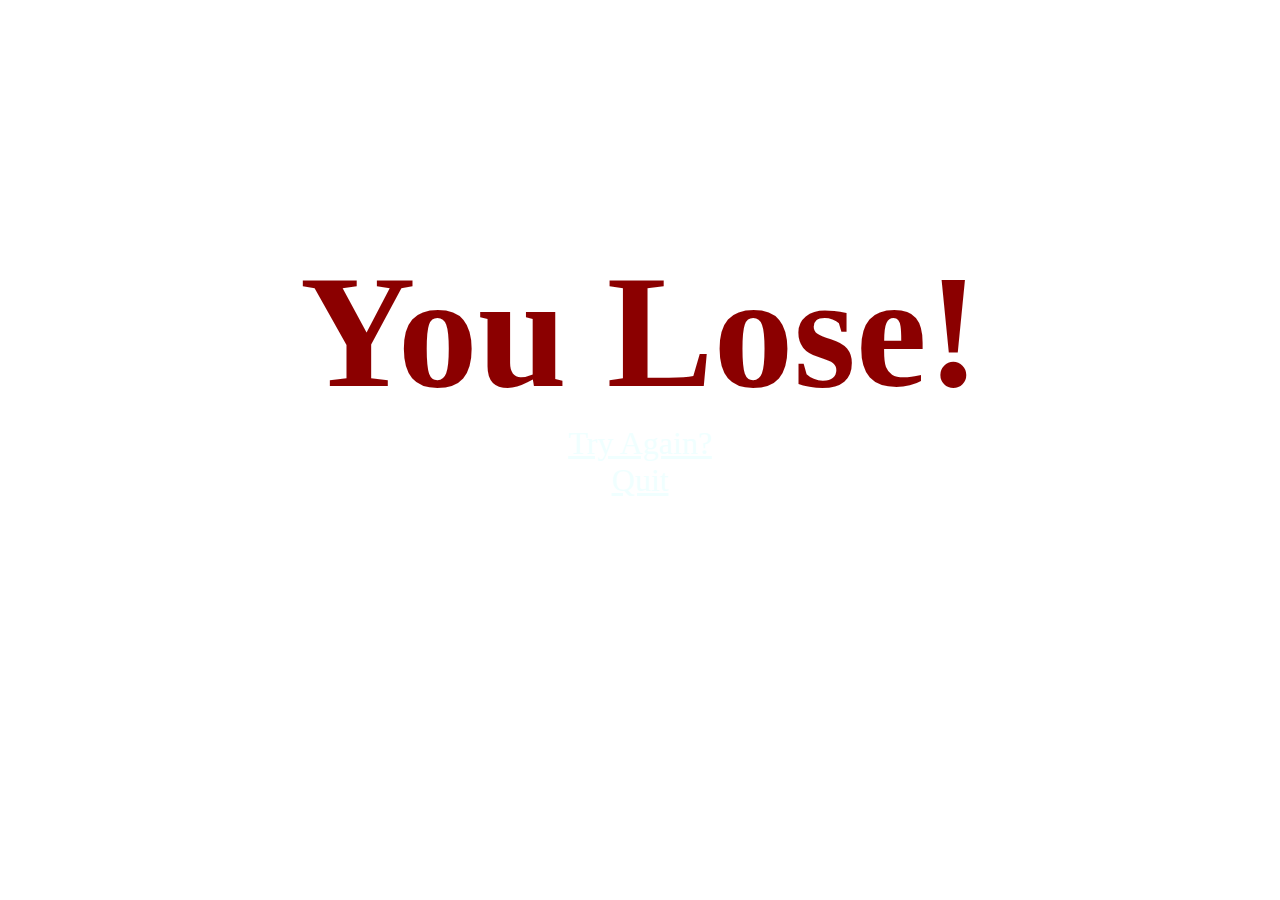
<file: lose.html>
<html lang="en">
<head>
    <meta charset="UTF-8">
    <meta name="viewport" content="width=device-width, initial-scale=1.0">
    <link rel="stylesheet" href="styles.css">
    <title>Document</title>
</head>
<body background="C:\Users\logma\Downloads\green-geometric-background-checkered-textile-mosaic\58472.jpg">
    <h3>You Lose!</h3>
    <div>
        <a class="start" href="game.html">Try Again?</a>
    </div>
    <div>
        <a class="start" href="index.html">Quit</a>
    </div>
</body>
</html>
</file>
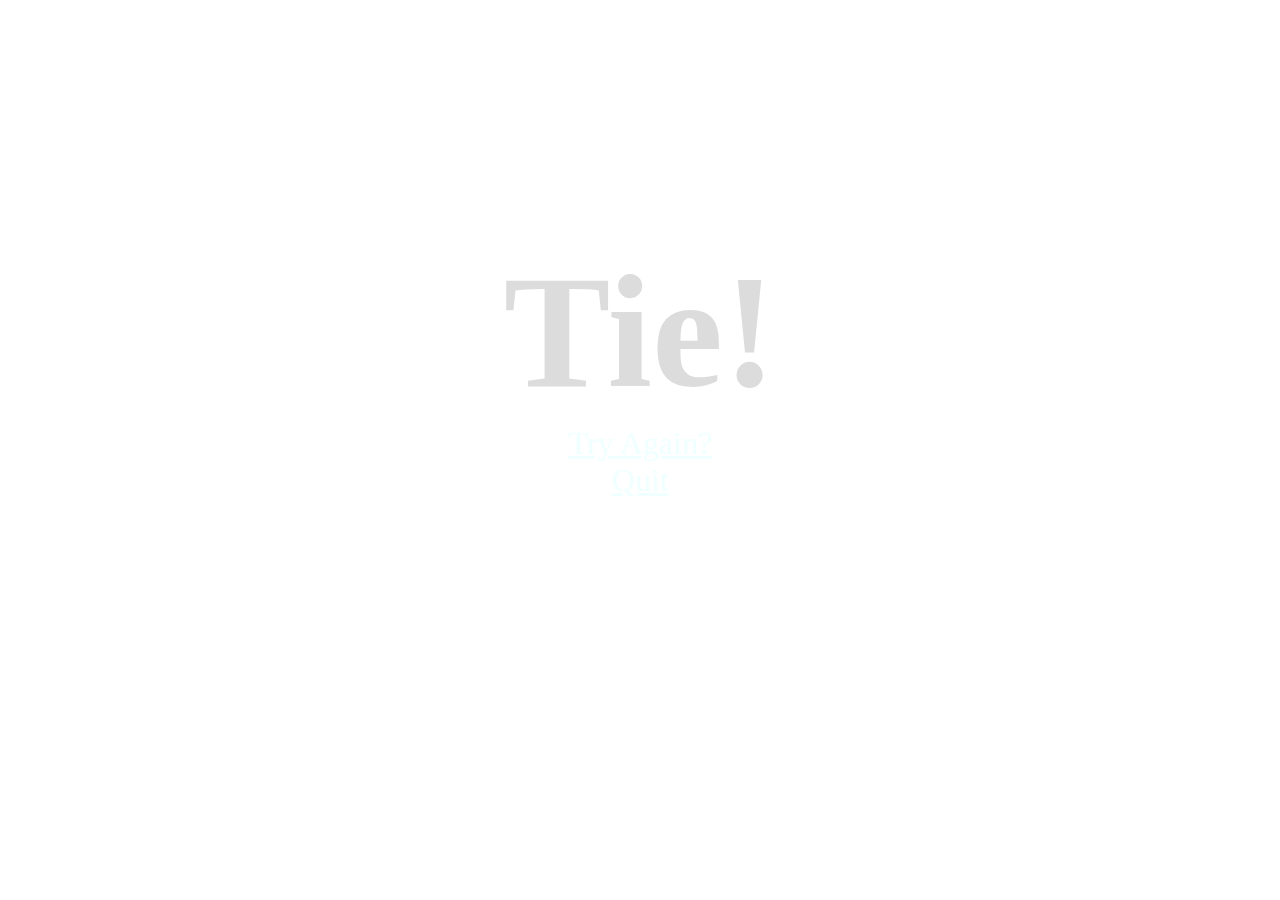
<file: tie.html>
<html lang="en">
<head>
    <meta charset="UTF-8">
    <meta name="viewport" content="width=device-width, initial-scale=1.0">
    <link rel="stylesheet" href="styles.css">
    <title>Document</title>
</head>
<body background="C:\Users\logma\Downloads\green-geometric-background-checkered-textile-mosaic\58472.jpg">
    <h4>Tie!</h3>
    <div>
        <a class="start" href="game.html">Try Again?</a>
    </div>
    <div>
        <a class="start" href="index.html">Quit</a>
    </div>
</body>
</html>
</file>
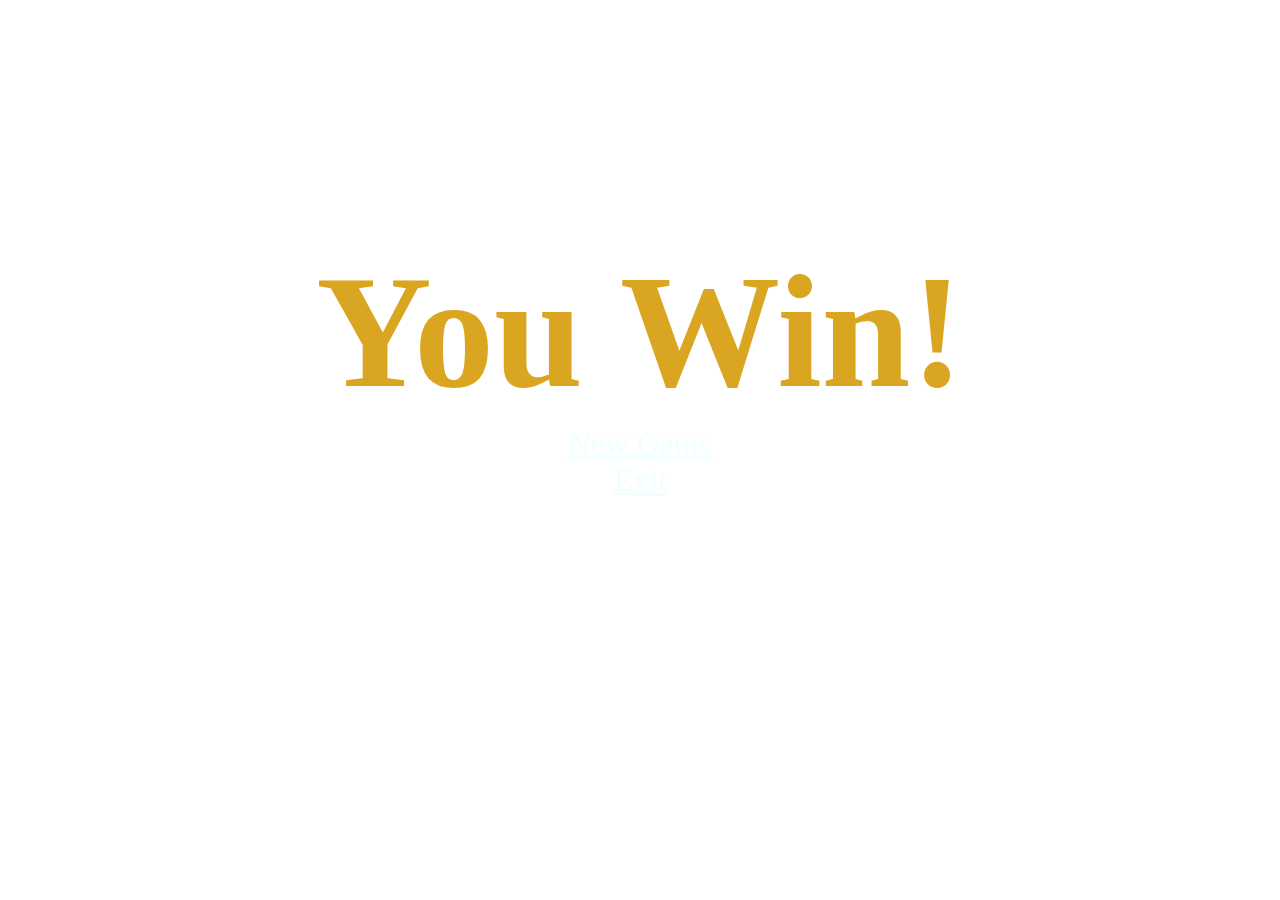
<file: win.html>
<html lang="en">
<head>
    <meta charset="UTF-8">
    <meta name="viewport" content="width=device-width, initial-scale=1.0">
    <link rel="stylesheet" href="styles.css">
    <title>Document</title>
</head>
<body background="C:\Users\logma\Downloads\green-geometric-background-checkered-textile-mosaic\58472.jpg">
    <h2>You Win!</h2>
    <div>
        <a class="start" href="game.html">New Game</a>
    </div>
    <div>
        <a class="start" href="index.html">Exit</a>
    </div>
</body>
</html>
</file>
<file: styles.css>
#table{
    background-image: url("Assets/dark-brown-wood-texture-background-with-design-space_53876-160410.jpg");
    margin: auto;
    width: 60%; 
    
}

.drape{
    background-image: url("Assets/59275.jpg");
    margin: auto;
    width: 70%;
    align-items: center;
    padding-bottom: 5em;
    
}

h1{
    margin: auto;
    font-size: 10em;
    text-align: center;
    margin-top: 1.5em;
    color:darkred;
    
}

.start{
    text-align: center;
    color:azure;
    font-size: 2em;
    display: block;
}

#card{
    width: 12em;
    display: inline-block;
    margin: 0, 12em;
}

#dealercards{
    text-align: center;
    margin: auto;
    padding-top: 5em;
    display: block;
    
}

#playercards{
    margin:auto;
    margin-top: 10em;
    padding: auto;
    text-align: center;
}

h2{
    margin: auto;
    font-size: 10em;
    text-align: center;
    margin-top: 1.5em;
    color:goldenrod;
    
}
h3{
    margin: auto;
    font-size: 10em;
    text-align: center;
    margin-top: 1.5em;
    color:darkred;
    
}
h4{
    margin: auto;
    font-size: 10em;
    text-align: center;
    margin-top: 1.5em;
    color:gainsboro;
    
}
</file>
